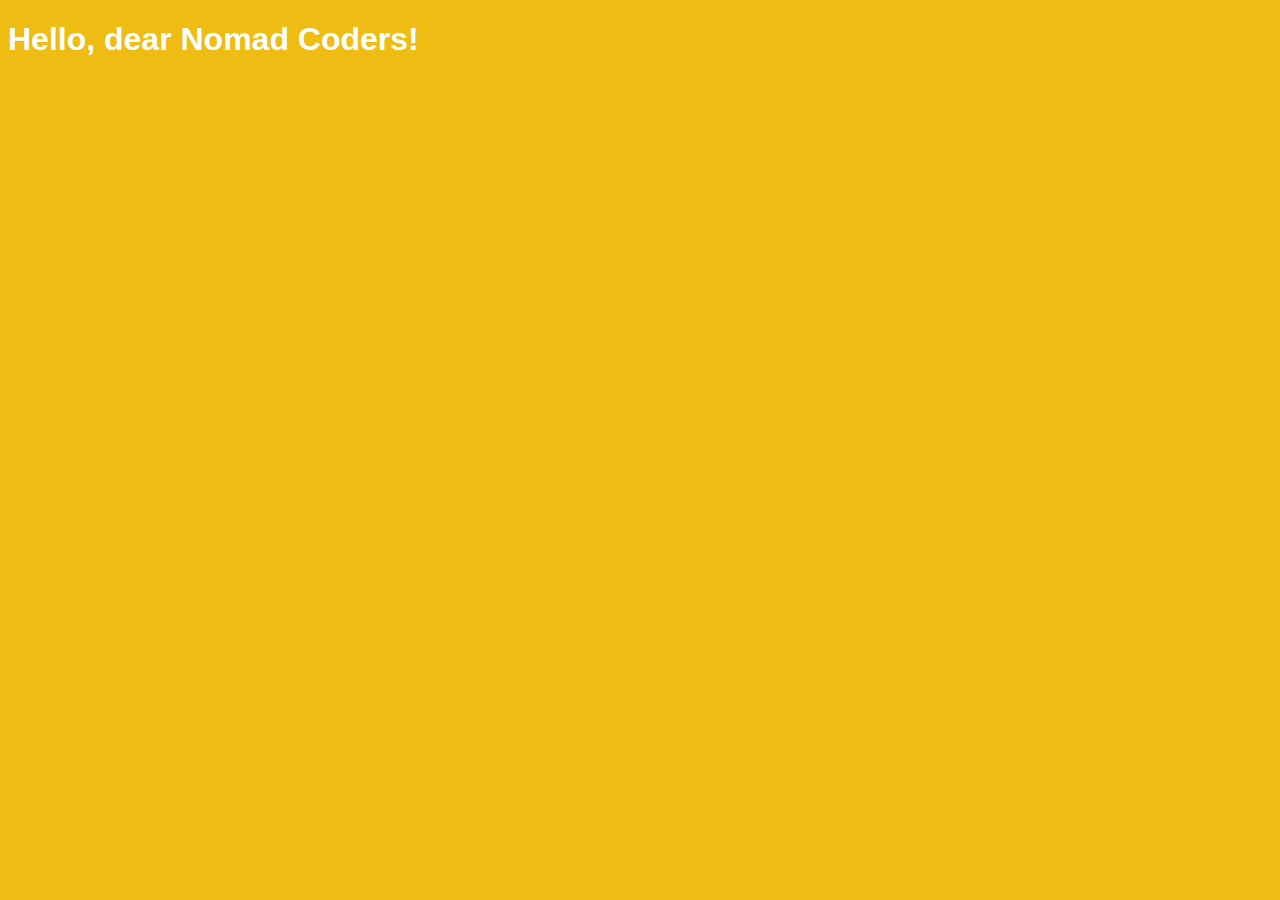
<file: DAY04/index.html>
<!DOCTYPE html>
<html lang="en">
  <head>
    <meta charset="UTF-8" />
    <meta http-equiv="X-UA-Compatible" content="IE=edge" />
    <meta name="viewport" content="width=device-width, initial-scale=1.0" />
    <link rel="stylesheet" href="./styles.css" />
    <title>Assignment #5</title>
  </head>
  <body id="bg-color">
    <h1 id="text">Hello, dear Nomad Coders!</h1>
    <script src="./app.js"></script>
  </body>
</html>
</file>
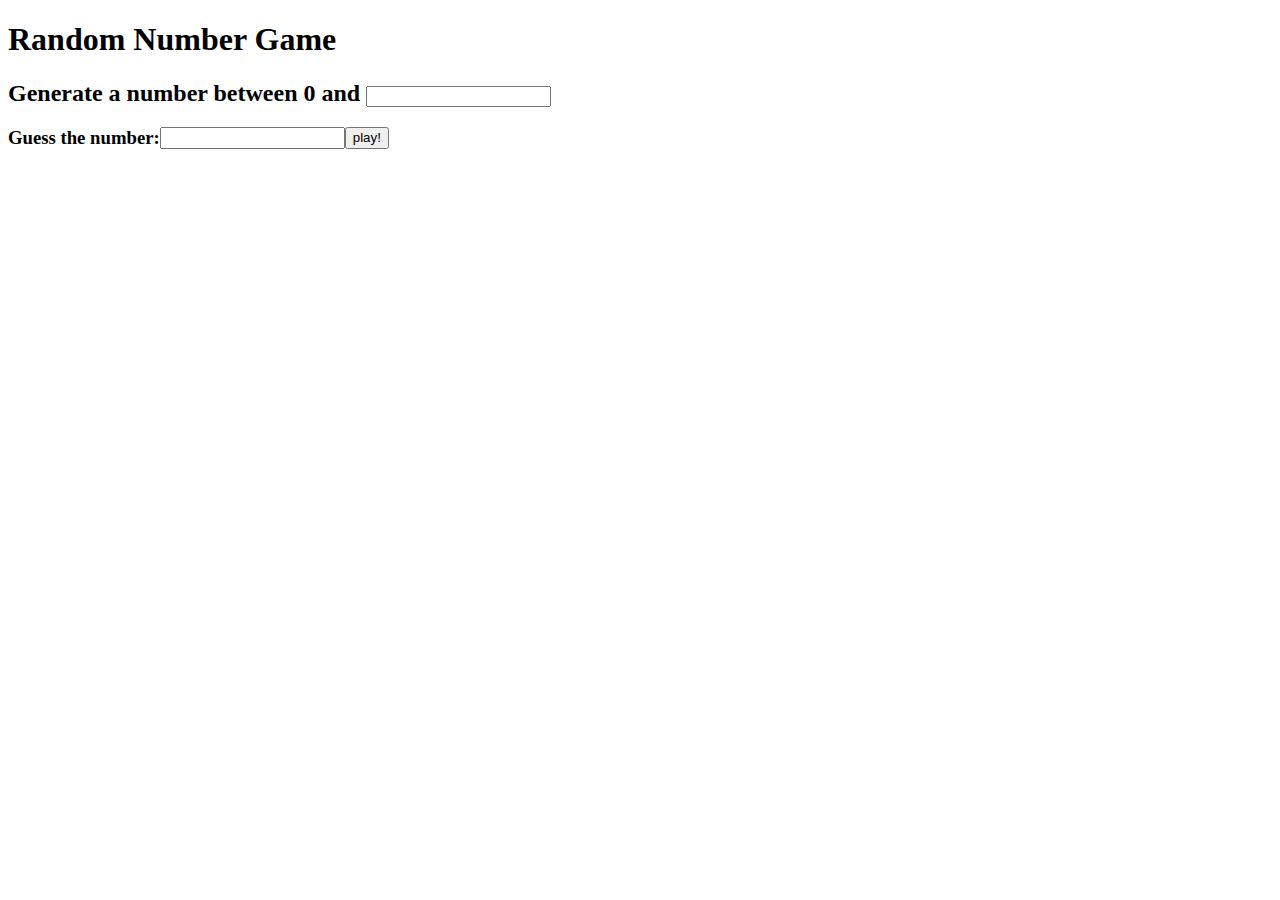
<file: DAY07/index.html>
<!DOCTYPE html>
<html>
  <head>
    <title>Welcome to Nomad Casino!</title>
    <meta charset="UTF-8" />
  </head>

  <body>
    <h1>Random Number Game</h1>
    <h2>
      Generate a number between 0 and
      <input
        id="macNum"
        onchange="machineNumber()"
        required
        type="number"
        min="0"
        pattern="[0-9]+"
      />
    </h2>
    <h3 style="display: flex">
      Guess the number:
      <input
        id="userNum"
        onchange="userNumber()"
        required
        type="number"
        min="0"
        pattern="[0-9]+"
      />
      <button>play!</button>
    </h3>
    <div style="display: flex">
      <div id="userChosen"></div>
      <div id="macChosen" class="deliver"></div>
    </div>
    <b id="result"></b>

    <script src="./app.js"></script>
  </body>
</html>
</file>
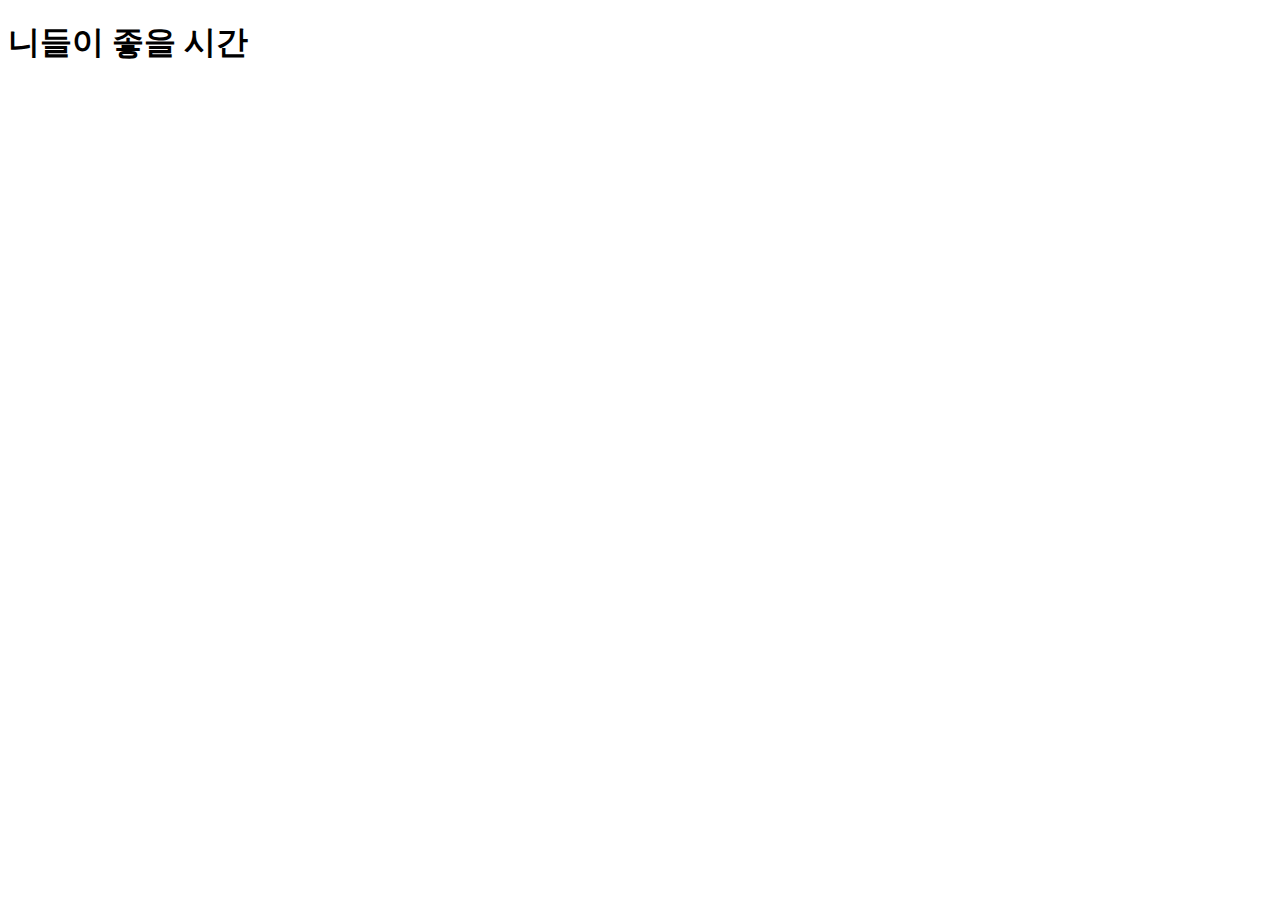
<file: DAY10/index.html>
<!DOCTYPE html>
<html lang="en">
  <head>
    <meta charset="UTF-8" />
    <meta http-equiv="X-UA-Compatible" content="IE=edge" />
    <meta name="viewport" content="width=device-width, initial-scale=1.0" />
    <title>크리스마스가 좋냐?</title>
  </head>
  <body>
    <h1>니들이 좋을 시간</h1>
    <h2 class="js-clock"></h2>
    <script src="app.js"></script>
  </body>
</html>
</file>
<file: DAY04/styles.css>
body {
  font-family: sans-serif;
  /* background-color: #eebc12;
  color: white; */
}

/* .blue {
  background-color: #2e8cd5;
}

.purple {
  background-color: #914ead;
} */
</file>
